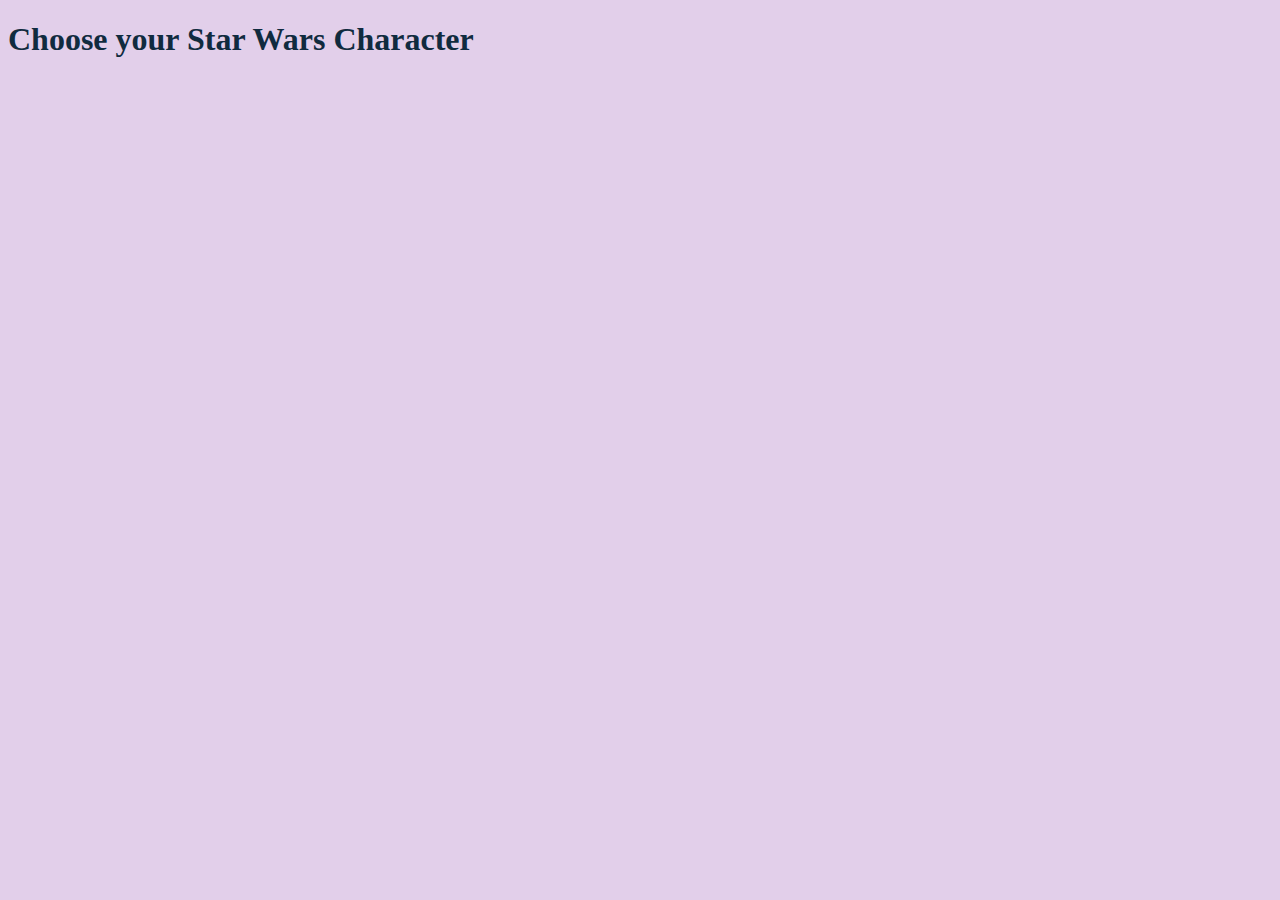
<file: starwars.html>
<!DOCTYPE html>
<html>
    <head>
        <title> Star Wars Characters </title>
        <!--<script>scr = "script.js"</script>-->
        <script src = "assets/data.js"> </script>
        <link rel="stylesheet" href="assets/styles.css">
        
    </head>
    <body id="here" onload="loadIt();">
        <h1> Choose your Star Wars Character</h1>
        
    </body>
    <script src = "assets/script.js"></script>
</html>
</file>
<file: assets/styles.css>
body{
    background-color: #E2CFEA;
}
.me{
    width: 30% !important;
    margin-top: 5%;
}
h1, h4, a{
    color: #102B3F !important;
}
.fixme:not(.browser-default) {
    padding-left: 30px;
    margin-top: 5px;
    margin-bottom: 10px;
}

.fixme:not(.browser-default) li {
    list-style-type: disc;
}
blockquote{
    border-left: 5px solid #6247AA !important;
}

.card-style{
    color: #E2CFEA;
    background-color: #102B3F;
}
span a{
    color: white !important;
}
</file>
